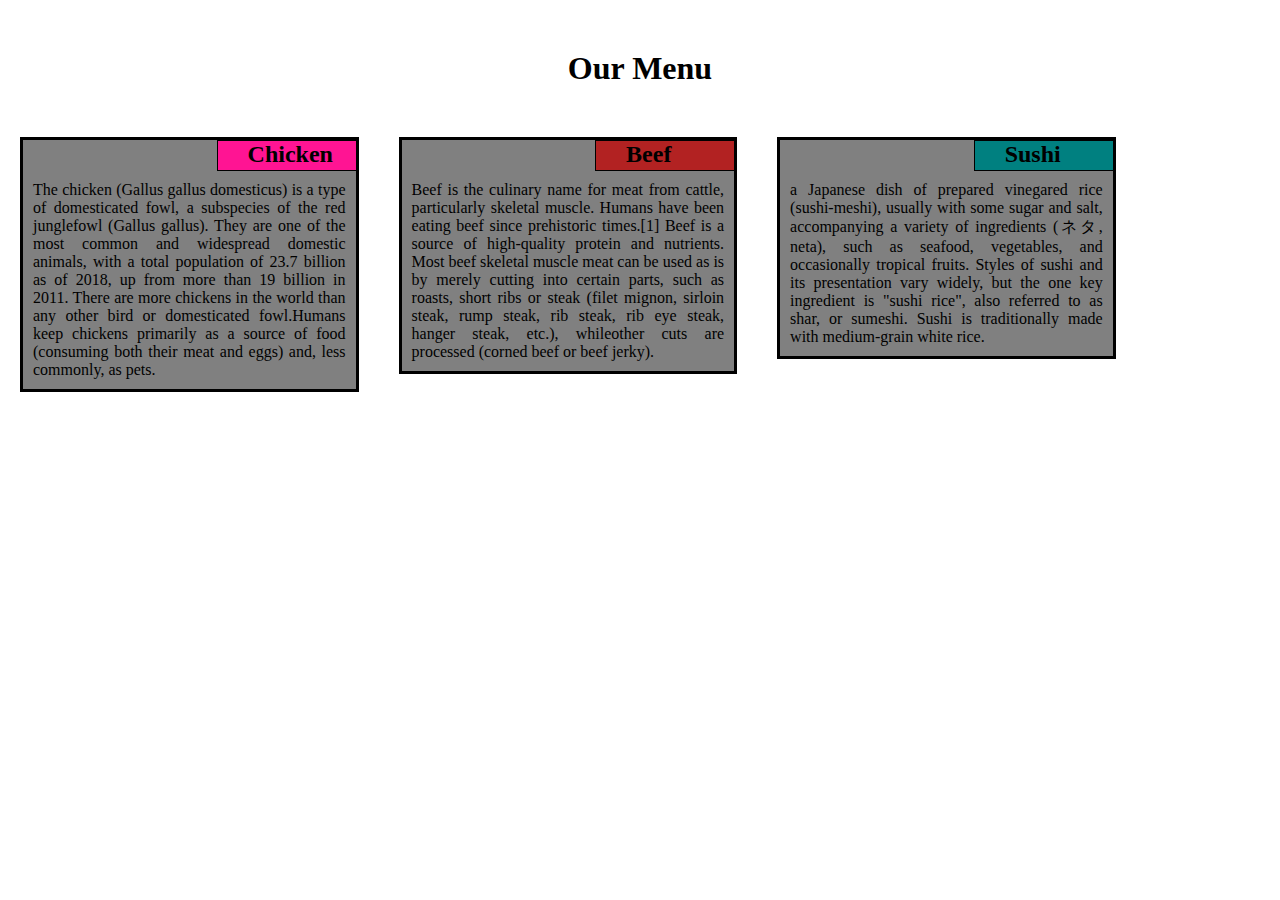
<file: assignment_2/index.html>
<!DOCTYPE html>
<html lang="en">

<head>
    <meta charset="UTF-8">
    <meta name="viewport" content="width=device-width, initial-scale=1.0">
    <link rel="stylesheet" href="css/index.css">
    <title>Assignment_1</title>
</head>

<body>
    <header> Our Menu </header>
    <div class="chick">
        <h2 id="chicken">Chicken</h2>
        <p>The chicken (Gallus gallus domesticus) is a type of domesticated fowl, a subspecies of the red junglefowl
            (Gallus gallus). They are one of the most common and widespread domestic animals, with a total population of
            23.7 billion as of 2018, up from more than 19 billion in 2011. There are more chickens in the world
            than any other bird or domesticated fowl.Humans keep chickens primarily as a source of food (consuming
            both their meat and eggs) and, less commonly, as pets.
        </p>
    </div>
    <div class="beefy">
        <h2 id="beef">Beef</h2>
        <p>Beef is the culinary name for meat from cattle, particularly skeletal muscle. Humans have been eating beef
            since prehistoric times.[1] Beef is a source of high-quality protein and nutrients. Most beef skeletal
            muscle meat can be used as is by merely cutting into certain parts, such as roasts, short ribs or steak
            (filet mignon, sirloin steak, rump steak, rib steak, rib eye steak, hanger steak, etc.), whileother cuts
            are processed (corned beef or beef jerky).

        </p>
    </div>
    <div class="chinese">
        <h2 id="sushi">Sushi</h2>
        <p> a Japanese dish of prepared vinegared rice (sushi-meshi), usually with some sugar and salt, accompanying
            a variety of ingredients (ネタ, neta), such as seafood, vegetables, and occasionally tropical fruits. Styles
            of sushi and its presentation vary widely, but the one key ingredient is "sushi rice", also referred to as
            shar, or sumeshi. Sushi is traditionally made with medium-grain white rice.
        </p>
    </div>
</body>

</html>
</file>
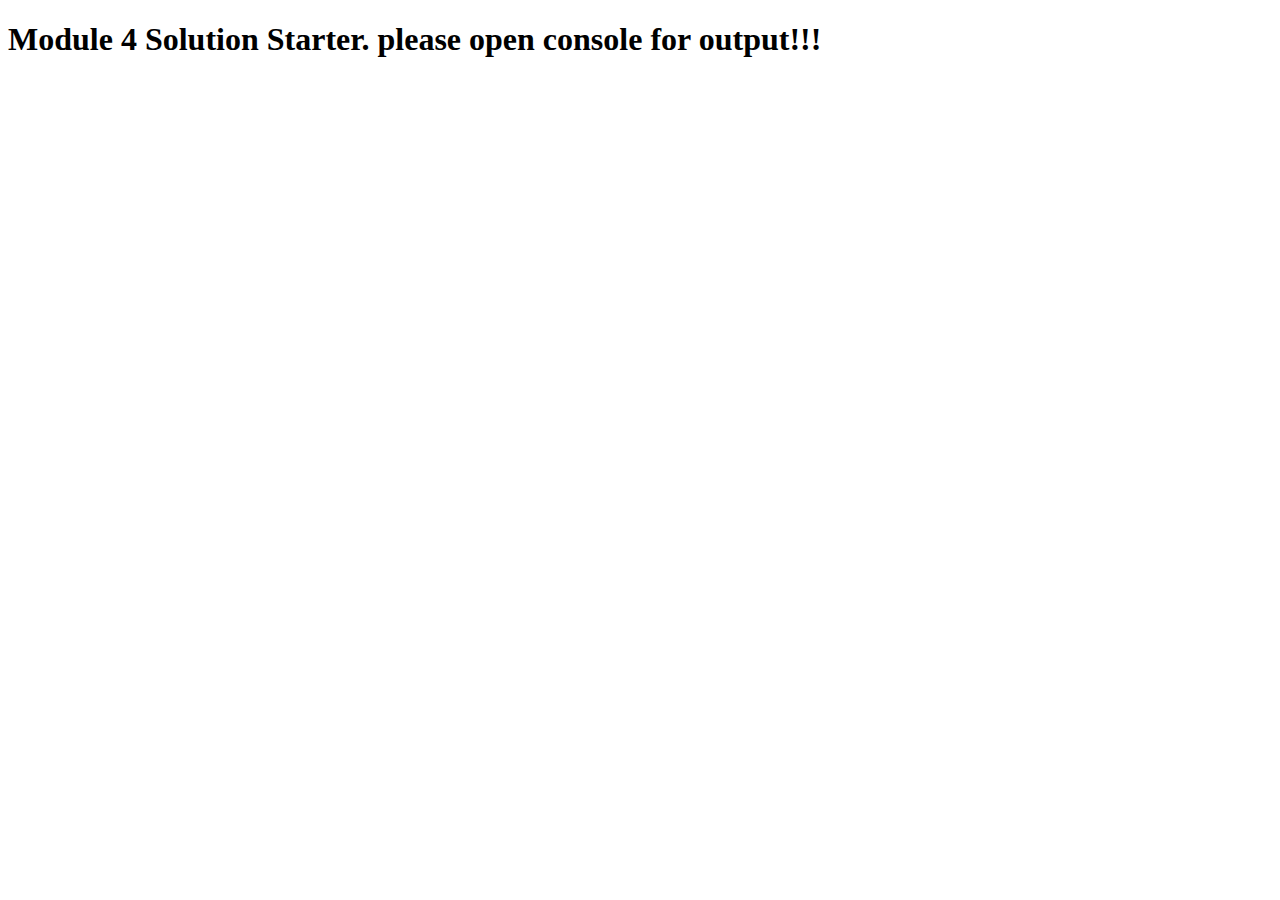
<file: assignment_4/index.html>
<!DOCTYPE html>
<html>
<head>
  <meta charset="utf-8">
  <title>Module 4 Solution Starter</title>
  <script src="SpeakHello.js"></script>
  <script src="SpeakGoodBye.js"></script>
  <script src="script.js"></script>
</head>
<body>
  <h1>Module 4 Solution Starter. please open console for output!!!</h1>
</body>
</html>
</file>
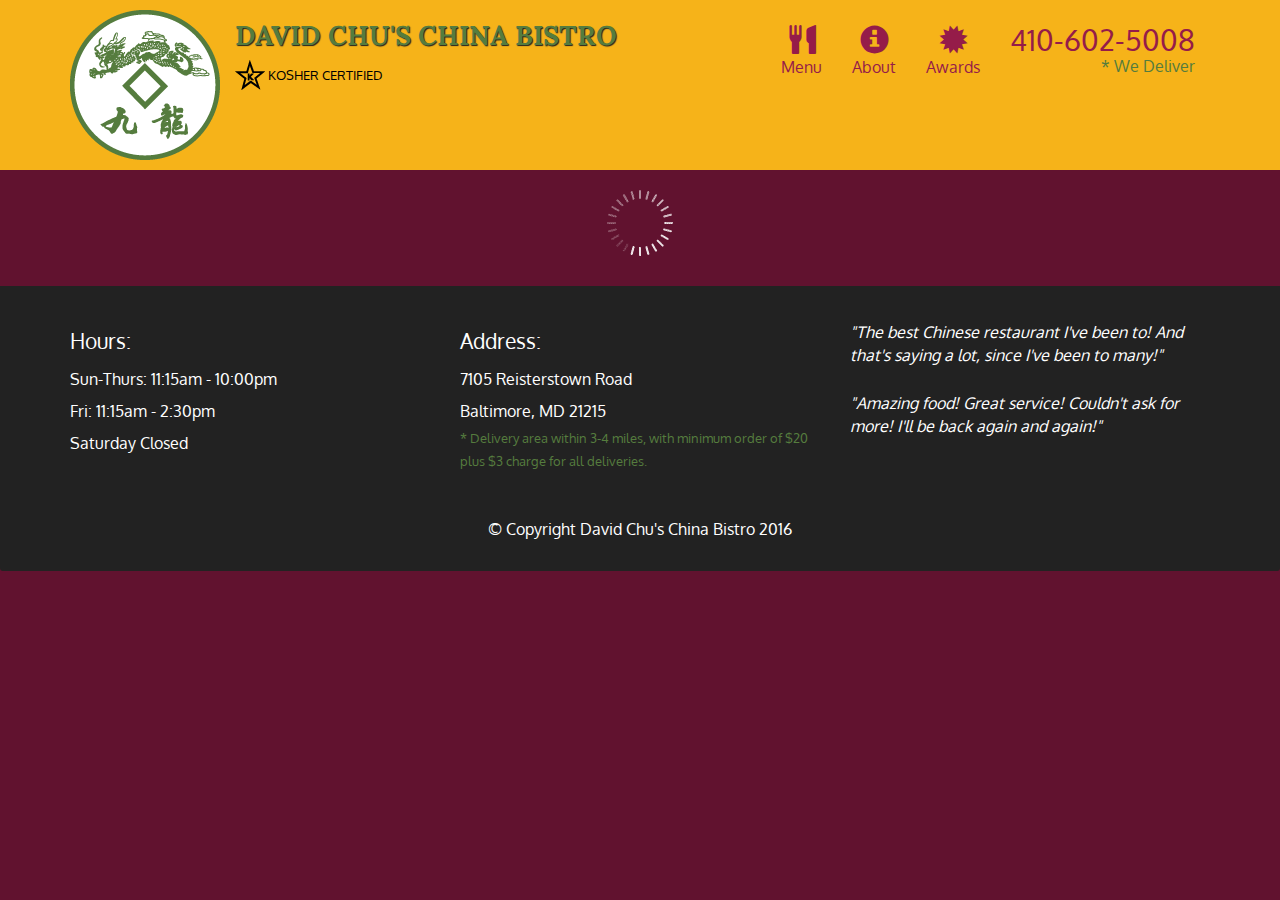
<file: final_assignment/index.html>
<!doctype html>
<html lang="en">
  <head>
    <meta charset="utf-8">
    <meta http-equiv="X-UA-Compatible" content="IE=edge">
    <meta name="viewport" content="width=device-width, initial-scale=1">
    <title>David Chu's China Bistro</title>
    <link rel="stylesheet" href="css/bootstrap.min.css">
    <link rel="stylesheet" href="css/styles.css">
    <link href='https://fonts.googleapis.com/css?family=Oxygen:400,300,700' rel='stylesheet' type='text/css'>
    <link href='https://fonts.googleapis.com/css?family=Lora' rel='stylesheet' type='text/css'>
  </head>
<body>
  <header>
    <nav id="header-nav" class="navbar navbar-default">
      <div class="container">
        <div class="navbar-header">
          <a href="index.html" class="pull-left visible-md visible-lg">
            <div id="logo-img" alt="Logo image"></div>
          </a>

          <div class="navbar-brand">
            <a href="index.html"><h1>David Chu's China Bistro</h1></a>
            <p>
              <img src="images/star-k-logo.png" alt="Kosher certification">
              <span>Kosher Certified</span>
            </p>
          </div>

          <button id="navbarToggle" type="button" class="navbar-toggle collapsed" data-toggle="collapse" data-target="#collapsable-nav" aria-expanded="false">
            <span class="sr-only">Toggle navigation</span>
            <span class="icon-bar"></span>
            <span class="icon-bar"></span>
            <span class="icon-bar"></span>
          </button>
        </div>
        
        <div id="collapsable-nav" class="collapse navbar-collapse">
           <ul id="nav-list" class="nav navbar-nav navbar-right">
            <li id="navHomeButton" class="visible-xs active">
              <a href="index.html">
                <span class="glyphicon glyphicon-home"></span> Home</a>
            </li>
            <li id="navMenuButton">
              <a href="#" onclick="$dc.loadMenuCategories();">
                <span class="glyphicon glyphicon-cutlery"></span><br class="hidden-xs"> Menu</a>
            </li>
            <li>
              <a href="#">
                <span class="glyphicon glyphicon-info-sign"></span><br class="hidden-xs"> About</a>
            </li>
            <li>
              <a href="#">
                <span class="glyphicon glyphicon-certificate"></span><br class="hidden-xs"> Awards</a>
            </li>
            <li id="phone" class="hidden-xs">
              <a href="tel:410-602-5008">
                <span>410-602-5008</span></a><div>* We Deliver</div>
            </li>
          </ul><!-- #nav-list -->
        </div><!-- .collapse .navbar-collapse -->
      </div><!-- .container -->
    </nav><!-- #header-nav -->
  </header>

  <div id="call-btn" class="visible-xs">
    <a class="btn" href="tel:410-602-5008">
    <span class="glyphicon glyphicon-earphone"></span>
    410-602-5008
    </a>
  </div>
  <div id="xs-deliver" class="text-center visible-xs">* We Deliver</div>

  <div id="main-content" class="container"></div>

  <footer class="panel-footer">
    <div class="container">
      <div class="row">
        <section id="hours" class="col-sm-4">
          <span>Hours:</span><br>
          Sun-Thurs: 11:15am - 10:00pm<br>
          Fri: 11:15am - 2:30pm<br>
          Saturday Closed
          <hr class="visible-xs">
        </section>
        <section id="address" class="col-sm-4">
          <span>Address:</span><br>
          7105 Reisterstown Road<br>
          Baltimore, MD 21215
          <p>* Delivery area within 3-4 miles, with minimum order of $20 plus $3 charge for all deliveries.</p>
          <hr class="visible-xs">
        </section>
        <section id="testimonials" class="col-sm-4">
          <p>"The best Chinese restaurant I've been to! And that's saying a lot, since I've been to many!"</p>
          <p>"Amazing food! Great service! Couldn't ask for more! I'll be back again and again!"</p>
        </section>
      </div>
      <div class="text-center">&copy; Copyright David Chu's China Bistro 2016</div>
    </div>
  </footer>

  <!-- jQuery (Bootstrap JS plugins depend on it) -->
  <script src="js/jquery-2.1.4.min.js"></script>
  <script src="js/bootstrap.min.js"></script>
  <script src="js/ajax-utils.js"></script>
  <script src="js/script.js"></script>
</body>
</html>
</file>
<file: assignment_2/css/index.css>
*{
    font-family: cursive;
    box-sizing: border-box;
    margin:0px;
}
header{
    text-align: center;
    margin: 50px;
    font-weight: bolder;
    font-size: 32px;
}
h2{
    position:relative;
    top:-10px;
    right:-11px;
    margin-top:auto;
    float:right;
    border: 1px solid black;
    width: 140px;
    padding-left:30px;
    padding-bottom: 2px;    
}
p{
    clear:both;
}
#chicken{
    background-color:deeppink
}
#beef{
    background-color:firebrick
}
#sushi{
    background-color: teal;
}

@media(min-width:992px){
    .chick,.beefy,.chinese{
        position:relative;
        border: 3px solid black;
        background-color: gray;
        width:26.45%;
        margin:0px 20px;
        padding:10px;
        float:left;
        text-align: justify;
    }
}
@media(min-width:768px)and (max-width:991px){
    .chick,.beefy{
        width:43.12%;
        margin:20px 20px;
        padding:10px;
        float:left;
        border: 3px solid black;
        background-color: gray;
        text-align: justify;
    }
    .chinese{
        width:93.12%;
        margin:20px 20px;
        padding:10px;
       float: left;
       border: 3px solid black;
       background-color: gray;
       text-align: justify;
    }
     
}
@media(max-width:767px){
    div{
        border: 3px solid black;
        background-color: gray;
        width:93.12%;
        text-align: justify;
        padding:10px;
        float:left;
        margin:20px 20px;
}
}
</file>
<file: final_assignment/css/styles.css>
body {
  font-size: 16px;
  color: #fff;
  background-color: #61122f;
  font-family: 'Oxygen', sans-serif;
}

/** HEADER **/
#header-nav {
  background-color: #f6b319;
  border-radius: 0;
  border: 0;
}

#logo-img {
  background: url('../images/restaurant-logo_large.png') no-repeat;
  width: 150px;
  height: 150px;
  margin: 10px 15px 10px 0;
}

.navbar-brand {
  padding-top: 25px;
}
.navbar-brand h1 { /* Restaurant name */
  font-family: 'Lora', serif;
  color: #557c3e;
  font-size: 1.5em;
  text-transform: uppercase;
  font-weight: bold;
  text-shadow: 1px 1px 1px #222;
  margin-top: 0;
  margin-bottom: 0;
  line-height: .75;
}
.navbar-brand a:hover, .navbar-brand a:focus {
  text-decoration: none;
}
.navbar-brand p { /* Kosher cert */
  color: #000;
  text-transform: uppercase;
  font-size: .7em;
  margin-top: 15px;
}
.navbar-brand p span { /* Star-K */
  vertical-align: middle;
}

#nav-list {
  margin-top: 10px;
}
#nav-list a {
  color: #951C49;
  text-align: center;
}
#nav-list a:hover {
  background: #E7E7E7;
}
#nav-list a span {
  font-size: 1.8em;
}

#phone {
  margin-top: 5px;
}
#phone a { /* Phone number */
  text-align: right;
  padding-bottom: 0;
}
#phone div { /* We Deliver */
  color: #557c3e;
  text-align: right;
  padding-right: 15px;
}

.navbar-header button.navbar-toggle, .navbar-header .icon-bar {
  border: 1px solid #61122f;
}
.navbar-header button.navbar-toggle {
  clear: both;
  margin-top: -30px;
}
/* END HEADER */

/* FOOTER */
.panel-footer {
  margin-top: 30px;
  padding-top: 35px;
  padding-bottom: 30px;
  background-color: #222;
  border-top: 0;
}
.panel-footer div.row {
  margin-bottom: 35px;
}
#hours, #address {
  line-height: 2;
}
#hours > span, #address > span {
  font-size: 1.3em;
}
#address p {
  color: #557c3e;
  font-size: .8em;
  line-height: 1.8;
}
#testimonials {
  font-style: italic;
}
#testimonials p:nth-child(2) {
  margin-top: 25px;
}
/* END FOOTER */



/* HOME PAGE */
.container .jumbotron {
  box-shadow: 0 0 50px #3F0C1F;
  border: 2px solid #3F0C1F;
}

#menu-tile, #specials-tile, #map-tile {
  height: 250px;
  width: 100%;
  margin-bottom: 15px;
  position: relative;
  border: 2px solid #3F0C1F;
  overflow: hidden;
}
#menu-tile:hover, #specials-tile:hover, #map-tile:hover {
  box-shadow: 0 1px 5px 1px #cccccc;
}
#menu-tile {
  background: url('../images/menu-tile.jpg') no-repeat;
  background-position: center;
}
#specials-tile {
  background: url('../images/specials-tile.jpg') no-repeat;
  background-position: center;
}
#menu-tile span, #specials-tile span, #map-tile span {
  position: absolute;
  bottom: 0;
  right: 0;
  width: 100%;
  text-align: center;
  font-size: 1.6em;
  text-transform: uppercase;
  background-color: #000;
  color: #fff;
  opacity: .8;
}
/* END HOME PAGE */

/* MENU CATEGORIES PAGE */
.category-tile { 
  position: relative;
  border: 2px solid #3F0C1F;
  overflow: hidden;
  width: 200px;
  height: 200px;
  margin: 0 auto 15px;
}
.category-tile span {
  position: absolute;
  bottom: 0;
  right: 0;
  width: 100%;
  text-align: center;
  font-size: 1.2em;
  text-transform: uppercase;
  background-color: #000;
  color: #fff;
  opacity: .8;
}
.category-tile:hover {
  box-shadow: 0 1px 5px 1px #cccccc;
}

#menu-categories-title + div {
  margin-bottom: 50px;
}
/* END MENU CATEGORIES PAGE */

/* SINGLE CATEGORY PAGE */
.menu-item-tile {
  margin-bottom: 25px;
}
.menu-item-tile hr {
  width: 80%;
}
.menu-item-tile .menu-item-price {
  font-size: 1.1em;
  text-align: right;
  margin-top: -15px;
  margin-right: -15px;
}
.menu-item-tile .menu-item-price span {
  font-size: .6em;
}
.menu-item-photo {
  position: relative;
  border: 2px solid #3F0C1F; 
  overflow: hidden;
  padding: 0;
  margin-right: -15px;
  margin-left: auto;
  margin-bottom: 20px;
  max-width: 250px;
}
.menu-item-photo div {
  position: absolute;
  bottom: 0;
  right: 0;
  width: 80px;
  background-color: #557c3e;
  text-align: center;
}
.menu-item-description {
  padding-right: 30px;
}
h3.menu-item-title {
  margin: 0 0 10px;
}
.menu-item-details {
  font-size: .9em;
  font-style: italic;
}
/* END SINGLE CATEGORY PAGE */


/********** Large devices only **********/
@media (min-width: 1200px) {
  .container .jumbotron {
    background: url('../images/jumbotron_1200.jpg') no-repeat;
    height: 675px;
  }
}

/********** Medium devices only **********/
@media (min-width: 992px) and (max-width: 1199px) {
  /* Header */
  #logo-img {
    background: url('../images/restaurant-logo_medium.png') no-repeat;
    width: 100px;
    height: 100px;
    margin: 5px 5px 5px 0;
  }
  /* End Header */

  /* Home Page */
  .container .jumbotron {
    background: url('../images/jumbotron_992.jpg') no-repeat;
    height: 558px;
  }
  /* End Home Page */
}

/********** Small devices only **********/
@media (min-width: 768px) and (max-width: 991px) {
  /* Home Page */
  .container .jumbotron {
    background: url('../images/jumbotron_768.jpg') no-repeat;
    height: 432px;
  }
  /* End Home Page */
}

/********** Extra small devices only **********/
@media (max-width: 767px) {
  /* Header */
  .navbar-brand {
    padding-top: 10px;
    height: 80px;
  }
  .navbar-brand h1 { /* Restaurant name */
    padding-top: 10px;
    font-size: 5vw; /* 1vw = 1% of viewport width */
  }
  .navbar-brand p { /* Kosher cert */
    font-size: .6em;
    margin-top: 12px;
  }
  .navbar-brand p img { /* Star-K */
    height: 20px;
  }

  #collapsable-nav a { /* Collapsed nav menu text */
    font-size: 1.2em;
  }
  #collapsable-nav a span { /* Collapsed nav menu glyph */
    font-size: 1em;
    margin-right: 5px;
  }

  #call-btn > a {
    font-size: 1.5em;
    display: block;
    margin: 0 20px;
    padding: 10px;
    border: 2px solid #fff;
    background-color: #f6b319;
    color: #951c49;
  }
  #xs-deliver {
    margin-top: 5px;
    font-size: .7em;
    letter-spacing: .1em;
    text-transform: uppercase;
  }
  /* End Header */

  /* Footer */
  .panel-footer section {
    margin-bottom: 30px;
    text-align: center;
  }
  .panel-footer section:nth-child(3) {
    margin-bottom: 0; /* margin already exists on the whole row */
  }
  .panel-footer section hr {
    width: 50%;
  }
  /* End Footer */

  /* Home Page */
  .container .jumbotron {
    margin-top: 30px;
    padding: 0;
  }
  #menu-tile, #specials-tile {
    width: 360px;
    margin: 0 auto 15px;
  }

  .menu-item-photo {
    margin-right: auto;
  }
  .menu-item-tile .menu-item-price {
    text-align: center;
  }
  .menu-item-description {
    text-align: center;;
  }
}


/********** Super extra small devices Only :-) (e.g., iPhone 4) **********/
@media (max-width: 479px) {
  /* Header */
  .navbar-brand h1 { /* Restaurant name */
    padding-top: 5px;
    font-size: 6vw;
  }
  /* End Header */
  
  /* Home page */
  #menu-tile, #specials-tile {
    width: 280px;
    margin: 0 auto 15px;
  }

  .col-xxs-12 {
    position: relative;
    min-height: 1px;
    padding-right: 15px;
    padding-left: 15px;
    float: left;
    width: 100%;
  }
}
</file>
